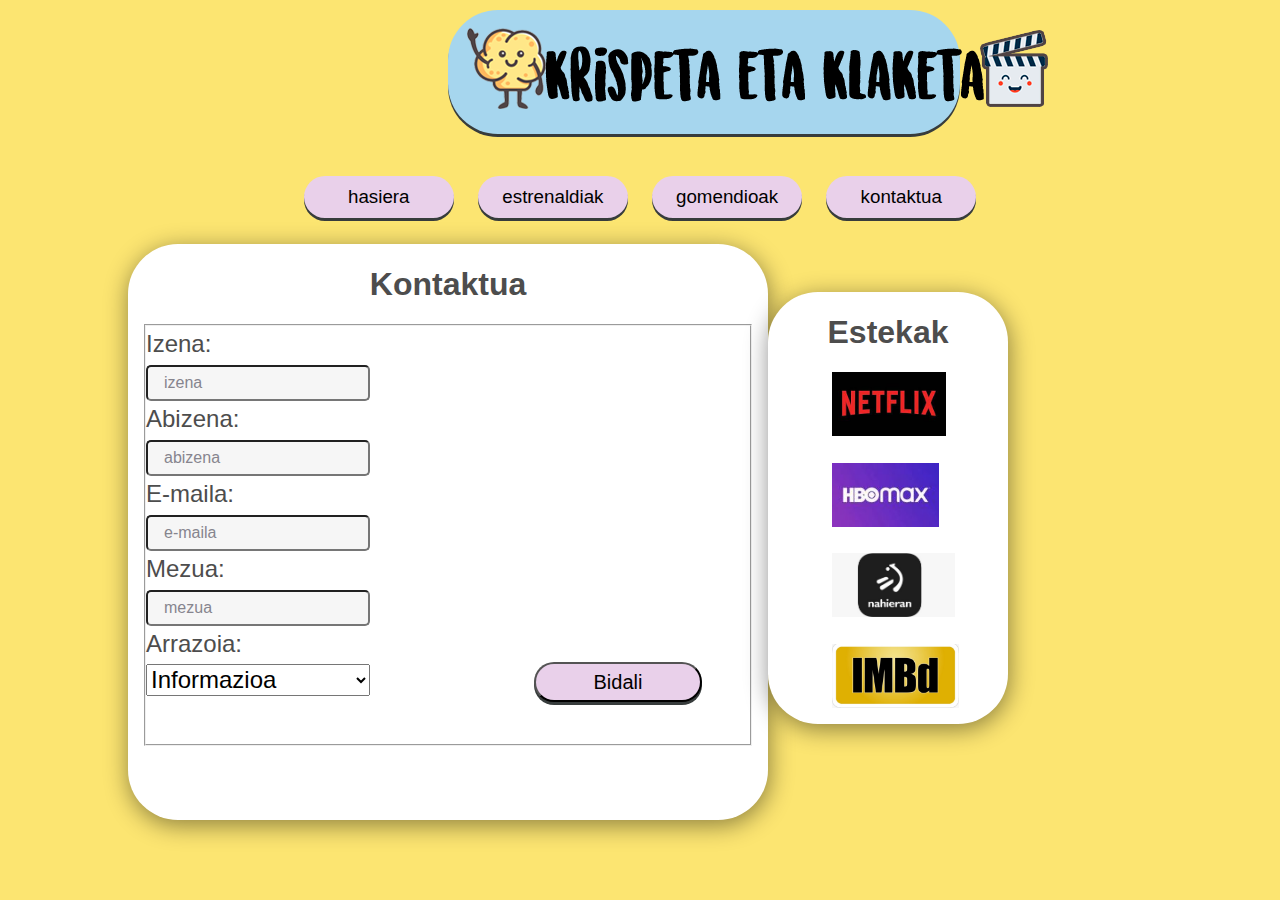
<file: atalak/kontaktua.html>
<!DOCTYPE html>
<html lang="es">

<head>
    <meta charset="UTF-8">
    <meta http-equiv="X-UA-Compatible" content="IE=edge">
    <meta name="viewport" content="width=device-width, initial-scale=1.0">
    <title>krispeta eta klaketa</title>
    <link rel="stylesheet" href="../estiloak.css">
</head>

<body>
    <header class="header">
        <img src="../izenburua.png"> </img>

    </header>

    <nav>
        <ul class="nav-links">
            <li><a href="../index.html">hasiera</a></li>
            <li><a href="estreinaldiak.html">estrenaldiak</a></li>
            <li><a href="gomendioak.html">gomendioak</a></li>
            <li><a href="kontaktua.html">kontaktua</a></li>

        </ul>
    </nav>

    <section class="kontaktua">



        <form class="form" action="mailto:direcciondelcorreo@correo.com" method="get">
            <h1 class="izenburua">Kontaktua</h1>
            <fieldset>


                <label for="fnamenom">Izena:</label><br>
                <input type="text" id="fnamenom2" name="nombre2" value="izena"><br>
                <label for="fnameapel2">Abizena:</label><br>
                <input type="text" id="fnameapel2" name="apellido2" value="abizena"><br>
                <label for="fnameapel3">E-maila:</label><br>
                <input type="text" id="correo2" name="email2" value="e-maila"><br>
                <label for="fnameapel4">Mezua:</label><br>
                <input type="text" id="mezua2" name="mezua" value="mezua"><br>




                <label for="mod2">Arrazoia:</label><br>
                <select class="mod2" name="arrazoia">
                    <option value="INFORMAZIOA">Informazioa</option>
                    <option value="IRITZIA">Iritzia</option>
                    <option value="BESTETRIK">Besterik</option>
                </select>

                <button type="submit">Bidali</button>
            </fieldset>
        </form>
    </section>

    <aside class="estekak">
        <h1 class="izenburua">Estekak</h1>

        <p><a title="Netflix" href="https://www.netflix.com/es/"><img src="../estekak/netflix.jpg" alt="Netflix" /></a></p>
        <p><a title="hbo" href="https://www.hbomax.com/es"><img src="../estekak/hbo.jpg" alt="hbo" /></a></p>

        <p><a title="nahieran" href="https://www.eitb.eus/eu/nahieran/"><img src="../estekak/nahieran.jpg"
                    alt="nahieran" /></a>
        </p>

        <p><a title="imdb" href="https://www.imdb.com/"><img src="../estekak/imdb.jpg" alt="imdb" /></a></p>

    </aside>

</body>

</html>
</file>
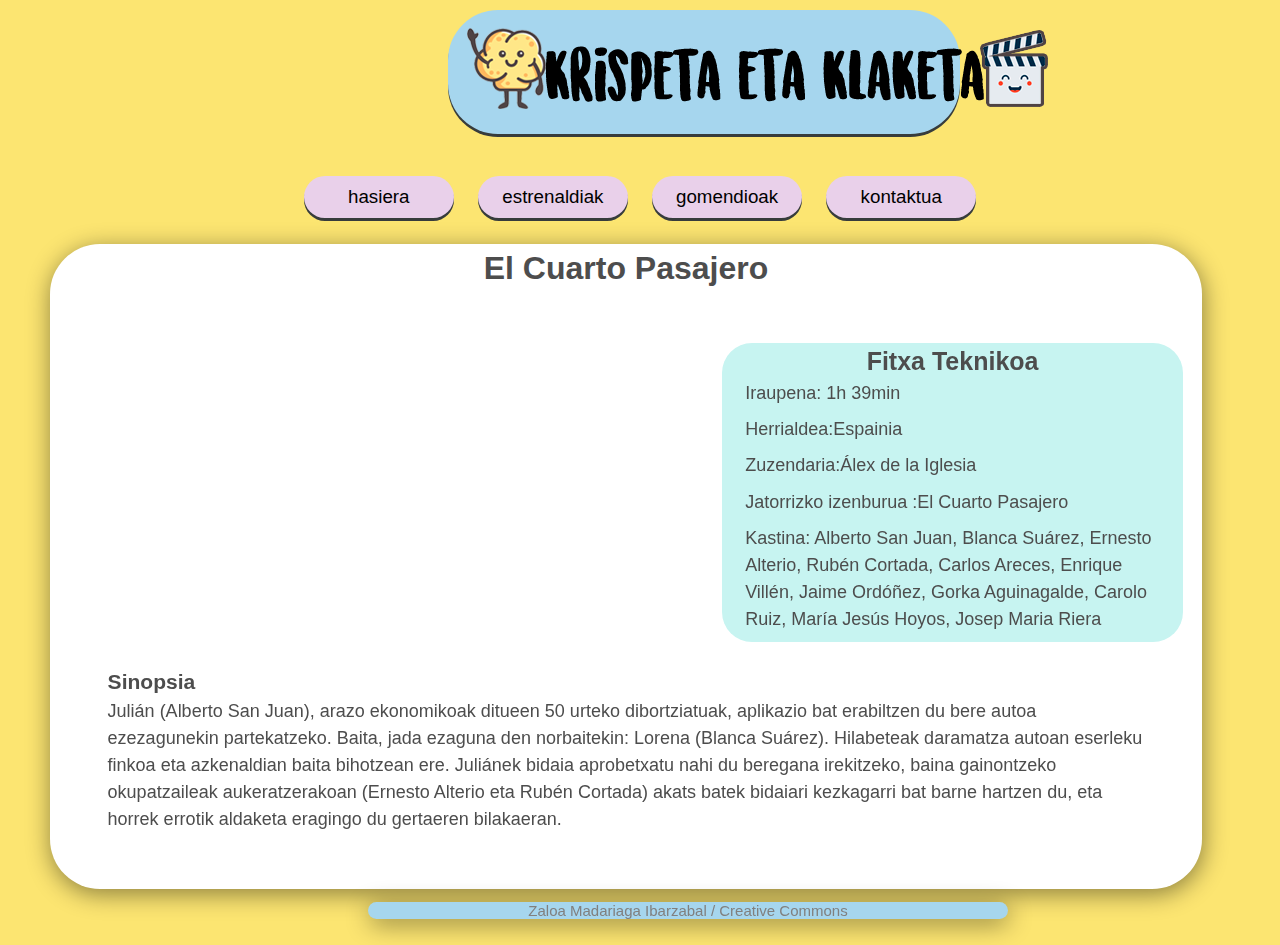
<file: filmak/4pasajero.html>
<!DOCTYPE html>
<html lang="es">

<head>
    <meta charset="UTF-8">
    <meta http-equiv="X-UA-Compatible" content="IE=edge">
    <meta name="viewport" content="width=device-width, initial-scale=1.0">
    <title>krispeta eta klaketa</title>
    <link rel="stylesheet" href="../estiloak.css">
</head>

<body>
    <header class="header">
        <img src="../izenburua.png"> </img>

    </header>

    <nav>
        <ul class="nav-links">
            <li><a href="../index.html">hasiera</a></li>
            <li><a href="../atalak/estreinaldiak.html">estrenaldiak</a></li>
            <li><a href="../atalak/gomendioak.html">gomendioak</a></li>
            <li><a href="../atalak/kontaktua.html">kontaktua</a></li>

        </ul>
    </nav>


    <main class="filmea">
        <h1 class="izenburua">El Cuarto Pasajero</h1>

        <section class="sarrera">
            <iframe width="560" height="315" src="https://www.youtube.com/embed/6hAN_veIi6E"
                title="YouTube video player" frameborder="0"
                allow="accelerometer; autoplay; clipboard-write; encrypted-media; gyroscope; picture-in-picture"
                allowfullscreen></iframe>

            <article class="fitxa">
                <h2>Fitxa Teknikoa </h2>
                <p>Iraupena: 1h 39min </p>
                <p>Herrialdea:Espainia</p>
                <p>Zuzendaria:Álex de la Iglesia</p>
                <p>Jatorrizko izenburua :El Cuarto Pasajero</p>
                <p>Kastina: Alberto San Juan, Blanca Suárez, Ernesto Alterio, Rubén Cortada, Carlos Areces, Enrique
                    Villén,
                    Jaime Ordóñez, Gorka Aguinagalde, Carolo Ruiz, María Jesús Hoyos, Josep Maria Riera</p>

            </article>
        </section>

        <article class="sinopsia">
            <h3> Sinopsia </h3>

            <p>Julián (Alberto San Juan), arazo ekonomikoak ditueen 50 urteko dibortziatuak, aplikazio bat erabiltzen du
                bere autoa ezezagunekin partekatzeko. Baita, jada ezaguna den norbaitekin: Lorena (Blanca Suárez). Hilabeteak daramatza autoan eserleku
                finkoa eta azkenaldian baita bihotzean ere. Juliánek bidaia aprobetxatu nahi du beregana irekitzeko,
                baina gainontzeko okupatzaileak aukeratzerakoan
                (Ernesto Alterio eta Rubén Cortada) akats batek bidaiari kezkagarri bat barne hartzen du, eta horrek
                errotik aldaketa eragingo du gertaeren bilakaeran.</p>
        </article>
    </main>

    <footer class="footer">
        <p>Zaloa Madariaga Ibarzabal / Creative Commons</p>
    </footer>

    <body>

</html>
</file>
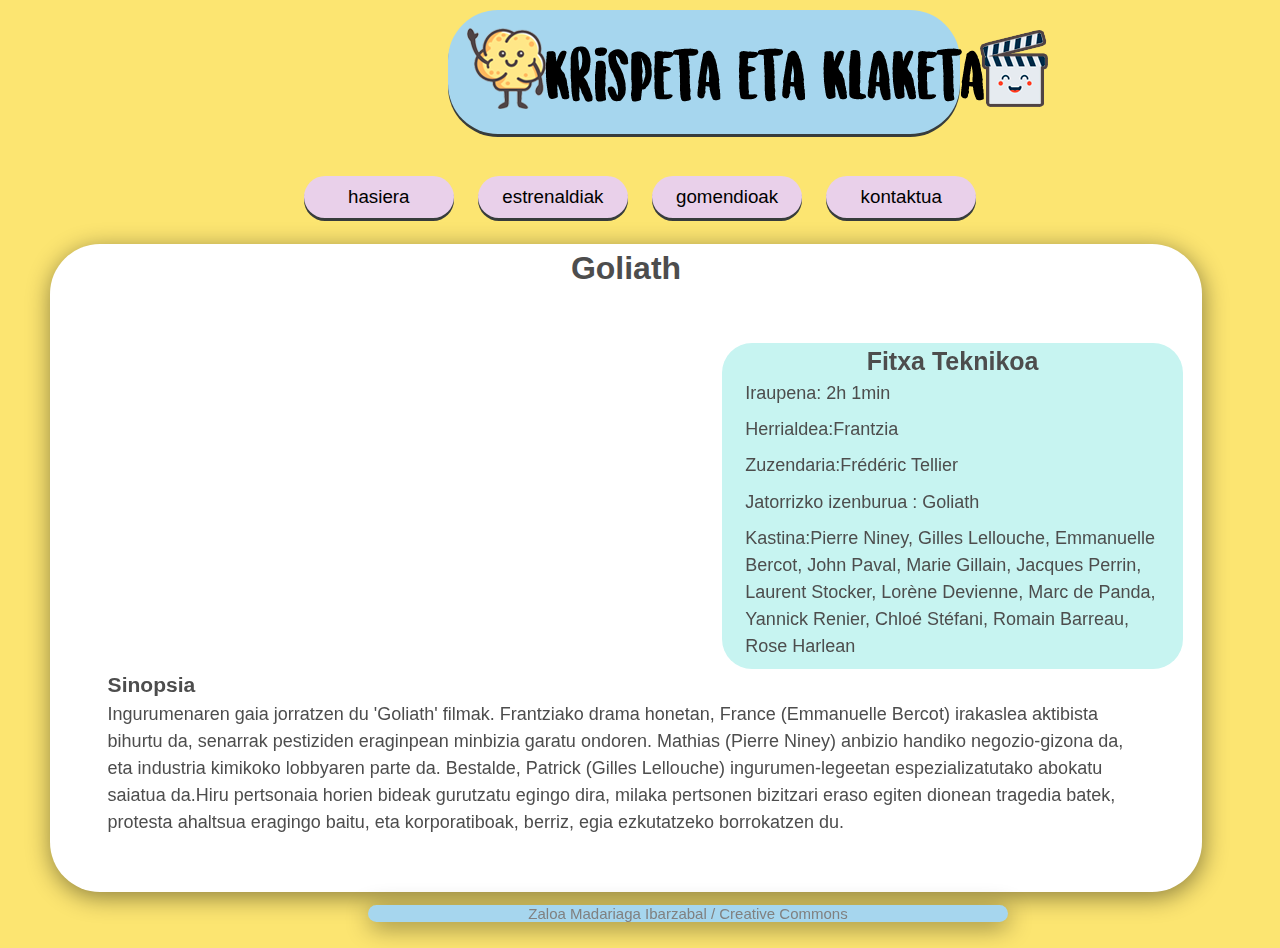
<file: filmak/goliath.html>
<!DOCTYPE html>
<html lang="es">

<head>
    <meta charset="UTF-8">
    <meta http-equiv="X-UA-Compatible" content="IE=edge">
    <meta name="viewport" content="width=device-width, initial-scale=1.0">
    <title>krispeta eta klaketa</title>
    <link rel="stylesheet" href="../estiloak.css">
</head>

<body>
    <header class="header">
        <img src="../izenburua.png"> </img>

    </header>

    <nav>
        <ul class="nav-links">
            <li><a href="../index.html">hasiera</a></li>
            <li><a href="../atalak/estreinaldiak.html">estrenaldiak</a></li>
            <li><a href="../atalak/gomendioak.html">gomendioak</a></li>
            <li><a href="../atalak/kontaktua.html">kontaktua</a></li>

        </ul>
    </nav>
    <main class="filmea">
        <h1 class="izenburua">Goliath</h1>

        <section class="sarrera">
            <iframe width="560" height="315" src="https://www.youtube.com/embed/vLrWn_IMfWA"
                title="YouTube video player" frameborder="0"
                allow="accelerometer; autoplay; clipboard-write; encrypted-media; gyroscope; picture-in-picture"
                allowfullscreen></iframe>

            <article class="fitxa">
                <h2>Fitxa Teknikoa </h2>
                <p>Iraupena: 2h 1min </p>
                <p>Herrialdea:Frantzia</p>
                <p>Zuzendaria:Frédéric Tellier</p>
                <p>Jatorrizko izenburua : Goliath</p>
                <p>Kastina:Pierre Niney, Gilles Lellouche, Emmanuelle Bercot, John Paval, Marie Gillain, Jacques Perrin,
                    Laurent Stocker, Lorène Devienne, Marc de Panda, Yannick Renier, Chloé Stéfani, Romain Barreau, Rose
                    Harlean
                </p>

            </article>
        </section>

        <article class="sinopsia">
            <h3> Sinopsia </h3>

            <p>Ingurumenaren gaia jorratzen du 'Goliath' filmak. Frantziako drama honetan, France (Emmanuelle Bercot)
                irakaslea aktibista bihurtu da,
                senarrak pestiziden eraginpean minbizia garatu ondoren. Mathias (Pierre Niney) anbizio handiko
                negozio-gizona da,
                eta industria kimikoko lobbyaren parte da.
                Bestalde, Patrick (Gilles Lellouche) ingurumen-legeetan espezializatutako abokatu saiatua da.Hiru
                pertsonaia horien bideak gurutzatu egingo dira, milaka
                pertsonen bizitzari eraso egiten dionean tragedia batek, protesta ahaltsua eragingo baitu, eta
                korporatiboak, berriz, egia ezkutatzeko borrokatzen du.</p>
        </article>
    </main>
    <footer class="footer">
        <p>Zaloa Madariaga Ibarzabal / Creative Commons</p>
    </footer>

</body>

</html>
</file>
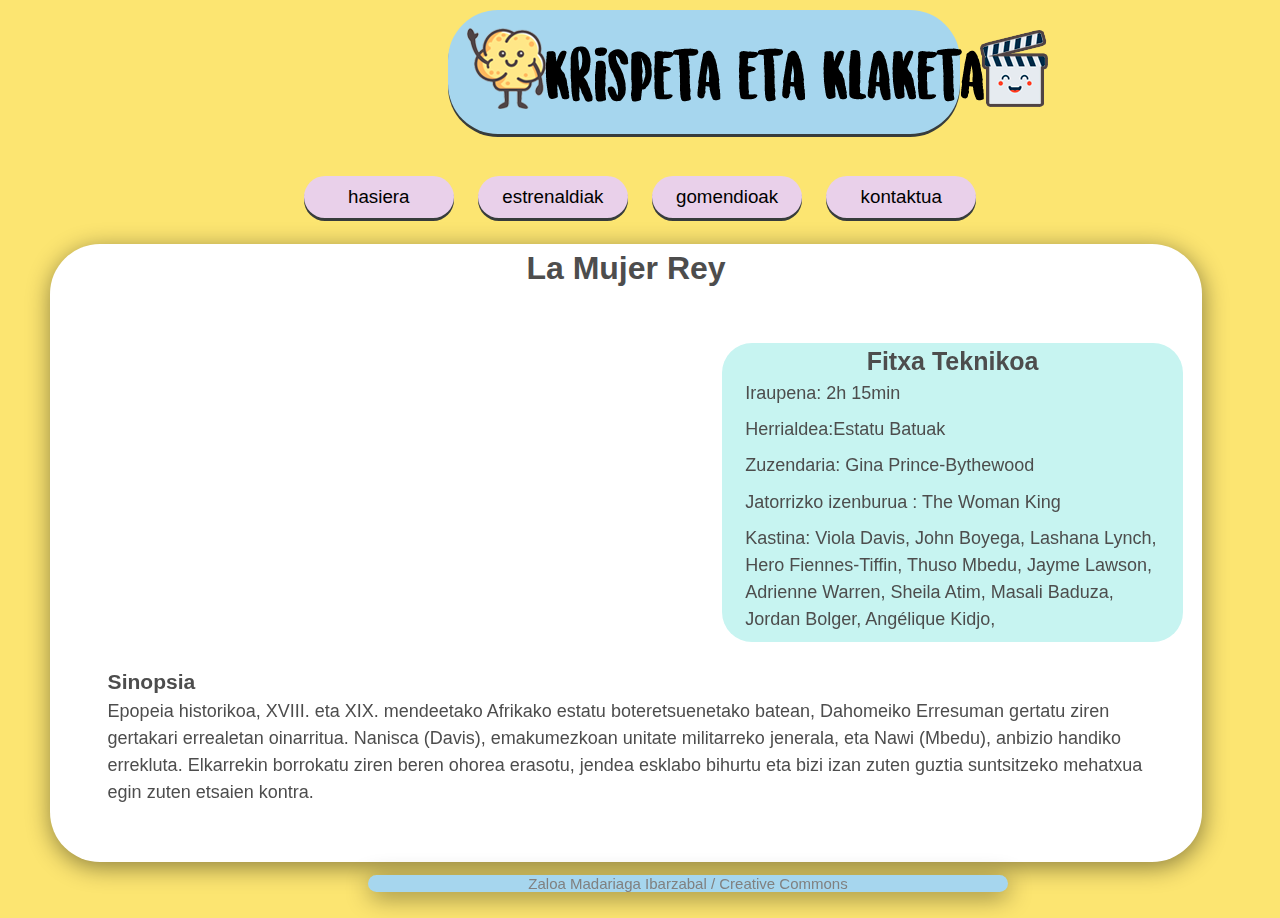
<file: filmak/mujer.html>
<!DOCTYPE html>
<html lang="es">

<head>
    <meta charset="UTF-8">
    <meta http-equiv="X-UA-Compatible" content="IE=edge">
    <meta name="viewport" content="width=device-width, initial-scale=1.0">
    <title>krispeta eta klaketa</title>
    <link rel="stylesheet" href="../estiloak.css">
</head>

<body>
    <header class="header">
        <img src="../izenburua.png"> </img>

    </header>

    <nav>
        <ul class="nav-links">
            <li><a href="../index.html">hasiera</a></li>
            <li><a href="../atalak/estreinaldiak.html">estrenaldiak</a></li>
            <li><a href="../atalak/gomendioak.html">gomendioak</a></li>
            <li><a href="../atalak/kontaktua.html">kontaktua</a></li>

        </ul>
    </nav>
    <main class="filmea">
        <h1 class="izenburua">La Mujer Rey</h1>

        <section class="sarrera">

            <iframe width="560" height="315" src="https://www.youtube.com/embed/HhGa--oFFkQ"
                title="YouTube video player" frameborder="0"
                allow="accelerometer; autoplay; clipboard-write; encrypted-media; gyroscope; picture-in-picture"
                allowfullscreen></iframe>


            <article class="fitxa">
                <h2>Fitxa Teknikoa </h2>
                <p>Iraupena: 2h 15min </p>
                <p>Herrialdea:Estatu Batuak </p>
                <p>Zuzendaria: Gina Prince-Bythewood </p>
                <p>Jatorrizko izenburua : The Woman King </p>
                <p>Kastina: Viola Davis, John Boyega, Lashana Lynch, Hero Fiennes-Tiffin, Thuso Mbedu, Jayme Lawson,
                    Adrienne Warren, Sheila Atim, Masali Baduza, Jordan Bolger, Angélique Kidjo, </p>

            </article>
        </section>

        <article class="sinopsia">
            <h3> Sinopsia </h3>

            <p>Epopeia historikoa, XVIII. eta XIX. mendeetako Afrikako estatu boteretsuenetako batean,
                Dahomeiko Erresuman gertatu ziren gertakari errealetan oinarritua. Nanisca (Davis), emakumezkoan unitate militarreko jenerala,
                eta Nawi (Mbedu), anbizio handiko errekluta. Elkarrekin borrokatu ziren beren ohorea erasotu, jendea esklabo bihurtu  eta bizi izan 
                zuten guztia suntsitzeko mehatxua egin zuten etsaien kontra.</p>
        </article>
    </main>
    <footer class="footer">
        <p>Zaloa Madariaga Ibarzabal / Creative Commons</p>
    </footer>

</body>

</html>
</file>
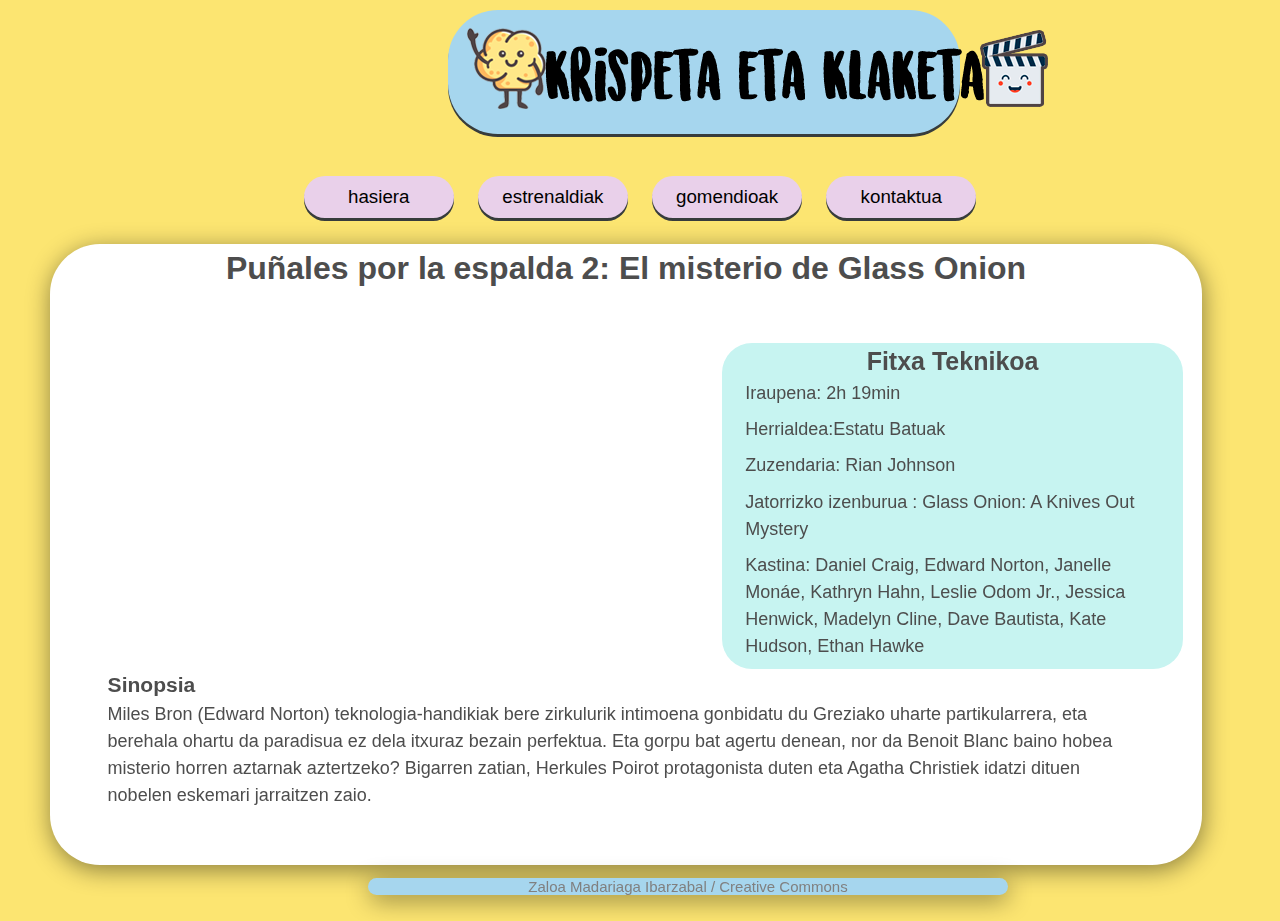
<file: filmak/puñales.html>
<!DOCTYPE html>
<html lang="es">

<head>
    <meta charset="UTF-8">
    <meta http-equiv="X-UA-Compatible" content="IE=edge">
    <meta name="viewport" content="width=device-width, initial-scale=1.0">
    <title>krispeta eta klaketa</title>
    <link rel="stylesheet" href="../estiloak.css">
</head>

<body>
    <header class="header">
        <img src="../izenburua.png"> </img>

    </header>

    <nav>
        <ul class="nav-links">
            <li><a href="../index.html">hasiera</a></li>
            <li><a href="../atalak/estreinaldiak.html">estrenaldiak</a></li>
            <li><a href="../atalak/gomendioak.html">gomendioak</a></li>
            <li><a href="../atalak/kontaktua.html">kontaktua</a></li>

        </ul>
    </nav>
    <main class="filmea">
        <h1 class="izenburua">Puñales por la espalda 2: El misterio de Glass Onion</h1>

        <section class="sarrera">
            <iframe width="560" height="315" src="https://www.youtube.com/embed/n60Z97T4zJU"
                title="YouTube video player" frameborder="0"
                allow="accelerometer; autoplay; clipboard-write; encrypted-media; gyroscope; picture-in-picture"
                allowfullscreen></iframe>

            <article class="fitxa">
                <h2>Fitxa Teknikoa </h2>
                <p>Iraupena: 2h 19min </p>
                <p>Herrialdea:Estatu Batuak </p>
                <p>Zuzendaria: Rian Johnson </p>
                <p>Jatorrizko izenburua : Glass Onion: A Knives Out Mystery </p>
                <p>Kastina: Daniel Craig, Edward Norton, Janelle Monáe, Kathryn Hahn, Leslie Odom Jr., Jessica Henwick,
                    Madelyn Cline, Dave Bautista, Kate Hudson, Ethan Hawke </p>

            </article>
        </section>

        <article class="sinopsia">
            <h3> Sinopsia </h3>

            <p>Miles Bron (Edward Norton) teknologia-handikiak bere zirkulurik intimoena gonbidatu du Greziako uharte
                partikularrera,
                eta berehala ohartu da paradisua ez dela itxuraz bezain perfektua.
                Eta gorpu bat agertu denean, nor da Benoit Blanc baino hobea misterio horren aztarnak aztertzeko?
                Bigarren zatian, Herkules Poirot protagonista duten eta Agatha Christiek idatzi dituen nobelen eskemari
                jarraitzen zaio.
            </p>
        </article>

    </main>
    <footer class="footer">
        <p>Zaloa Madariaga Ibarzabal / Creative Commons</p>
    </footer>

</body>

</html>
</file>
<file: estiloak.css>
* {
    margin: 0;
    padding: 0;
    box-sizing: border-box;
   
}

body {
    font-family: 'Poppins', sans-serif;
    color: #4d4d4d;
    width:100%;
    height: 100%;
    margin:0 auto;
	font-size:25px;
	 background-color: #fce571;

}
h1 {
    margin: 0;
    font-family: 'Poppins', sans-serif;
    font-weight: 700;
	font-size: 3rem
}
		
h2{
	font-family: 'Poppins', sans-serif;
    font-weight: 700;
	text-align:center;
	
}

h3{ 
    font-family: 'Poppins', sans-serif;
    font-weight: 700;

}
/* HASIERAKO ORRIA, ORRI NAGUSIA */

 /* headerra */

header {
	background-color: #a6d6ee;
    box-shadow:0px 3px 0px #373c3c;
	border-radius:50px;
    margin-bottom: 2rem;
    margin-left: 5.5rem;
    align-items:center;
    height:6%;
    width: 40%;
	margin-left:28rem;
	margin-top: 10px;
}

 h2{
	font-size: 25px;
	text-align: center;
	
}
 /* nabigazio menua*/


nav {
	background-size: cover;
    background-position: center;
    background-repeat: no-repeat;
    background-color: none;
    color:#eeeeee;
    display: flex;
    flex-direction: column;
    align-items: center;
    text-align: center;
    height:15%;
    width:100%;
	
	}
	
.nav-links{
    list-style: none;
	font-size: 15px;
}

.nav-links li{
	font-family:'Poppins', sans-serif;
    display: inline-block;
    padding:  2rem;    
	background:#E9D0EA;
	color:#fff;
	display:inline-block;
	font-size:1.25em;
	margin:10px;
	padding:10px 0;
	text-align:center;
	width:150px;
	text-decoration:none;
	box-shadow:0px 3px 0px #373c3c;
	border-radius:50px;
}
.nav-links li:hover{
    transform: scale(1.1);
	
}

.nav-links a{
    font-size: 700;
	font-style: bold;
    color: black;
    text-decoration: none;    
}

.nav-links li a:hover{
    color: #ffbc0e;
}

 /* Asteko filmeea -section*/


.asteko-filma{
    width:50%;
    height:60%;
	margin-right: 3rem ;
    float: right;
    border-radius:50px;
	 background: white;
    margin-top: 6rem;
	line-height: 1.5;
	 box-shadow: 1px 5px 25px rgba(0,0,0,0.45);
}


.izenburua{
	font-size:2rem;
	text-align:center;
	margin-bottom: 1rem;
	margin-top:1rem;
}


.asteko-filma h2{
    font-size: 1.5rem;
    font-weight: 400;
	text-align: left;
	margin-bottom: 1rem;
	margin-top:1rem;
	
}

.asteko-filma img{
 
    float: left;
    margin-right: 1rem;
	width:210px;
	height:312px;
   margin-bottom: 2rem;
	margin-left: 1rem;

}
.asteko-filma p{
    font-size: 1rem;
    font-weight: 300;
    margin-top: 1rem;
	margin-left: 3rem;
	margin-right: 2rem; 
	
	
}
.asteko-filma a{
	text-decoration: none; 
	font-size: 1rem; 

}

 /* Proposamenak- section */

.proposamenak{
    width:32%;
    height:45%;
    float: left;

    padding-bottom: 2rem;
	 background: white;
    margin-top: 3rem;
	line-height: 1.5;
	 box-shadow: 1px 5px 25px rgba(0,0,0,0.45);
	 margin-left: 5rem;
	 margin-bottom:3rem;
	border-radius:50px;
}
.proposamenak h1{
	font-size:2rem;
	text-align:center;
	margin-top:0.5rem;
}

.proposamenak img{
    float: left;
    margin-right: 1rem;
    margin-bottom:0.5rem;
	margin-left: 1rem;
	width:75px;
	height:112px;

}
.proposamenak h2{
    font-size: 1.5rem;
    font-weight: 400;
	text-align: left;
	margin-bottom: 1rem;
	margin-top:1rem;
	text-align: center;
	clear: both;

}

.proposamenak p{
    font-size: 1rem;
    font-weight: 300;
    margin-top: 1rem;
	
}

.proposamenak a{
	text-decoration: none; 

}

.footer{
    background-color: #a6d6ee;
    color:grey;
    clear: both;
    text-align:center;
    height:8%;
    width:50%;
	margin-bottom:2%;
	box-shadow: 1px 5px 25px rgba(0,0,0,0.45);
	border-radius:50px;
	margin-left: 23rem;
}
.footer p{
	font-size:15px;
	margin-top:2%;
	margin-bottom: 2%;
}

 /* ESTRENAILDIAK */

.estreinaldiak{
	display: flex;
	margin-top: 1rem;
    margin-left: 0.5rem;
	margin-right: 0.5rem;
	align-items:center;
}
.estrenoa{
    width:21%;
    height: 20%;
	margin-left: 3.5rem;
	margin-right: 0.5rem;
    float: left;
    padding  : 0px;
	background: white;
    margin-top: 2%;
	line-height: 1.5;
	box-shadow: 1px 5px 25px rgba(0,0,0,0.45);
	border-radius:50px;
	 
}

.estrenoa img{
    margin-left: 10%;
    margin-right: 1%;
	height:371px;
	width: 250px;


}

.estrenoa p{
    font-size: 20px;
    font-weight: 300;
	margin-left: 5px;
	margin-bottom: 5px;   
	text-align: center;

}
.estrenoa h2{
	margin-top: 1rem;

}

.estrenoa a{
	text-decoration: none; 
	font-size: 1rem;
    text-align: center;
	margin-left: 8rem;
	margin-top: 1rem;
}


 /* FILMEAK */

.filmea{
    width:90%;
    height: 60%;
    float: center;
    padding-bottom:5px;
	background: white;
    margin-top: 100px;
	line-height: 1.5;
	 box-shadow: 1px 5px 25px rgba(0,0,0,0.45);
	 border-radius:50px;


	
}
.filmea iframe{
 
    float: left;
    margin-right: 20px;
    margin-bottom: 20px;
	margin-left: 4%;
	margin-top: 2%;
	

}
.filmea{
    font-size: 18px;
    font-weight: 300;
    margin-top: 10px;
	margin-left: 50px;
	margin-right: 50px; 
	
}

.sarrera{
 display: flex; 

}
.fitxa {
    width:40%;
    height: 30%;
    float: right ;
    padding  : 0px;
	 background: white;
    margin-top: 3%;
	line-height: 1.5;
    background-color:  #c7f4f1;
	margin-left: 4%;
    border-radius: 30px;
}
.fitxa p{
	margin-left:5%;
	margin-right: 5%;
	margin-bottom: 2%;

}

.sinopsia{
	width:90%;
	margin-left: 5%;
	
	
}
.sinopsia p{
	margin-bottom: 5%;
}

 /* GOMENDIOAK*/

.iritzia{
	background: white;
	box-shadow: 1px 5px 25px rgba(0,0,0,0.45);
	 border-radius:50px;
	 width: 90%;
	 height: 13rem;
	 margin-top: 3%;
	 margin-bottom: 2%;
	 margin-left: 3%;
	 
 }

.iritzia img{
    float: left;
    margin-right: 10px;
    margin-bottom: 10px;
	margin-left: 20px;
	height:148px;
	width: 100px;
}

.iritzia p{
    font-size: 20px;
    font-weight: 300;
    margin-top: 1rem;
	margin-left: 2rem;
	margin-right: 2rem;
	margin-bottom: 3rem; 

}

.iritzia a{
	margin-left: 10px;
	text-decoration: none; 
	
}
 /* KONTAKTUA*/


.kontaktua {
    width:40rem;
    height: 36rem;
	margin-left: 10%;
	margin-top: 20rem;
    float:left;
	 background: white;
    margin-top: 1rem;
	line-height: 1.5;
	 box-shadow: 1px 5px 25px rgba(0,0,0,0.45);
	 border-radius:50px;
	 font-size: 1.5rem;
	 
}

.kontaktua input{
	width:14rem;
	height: 2rem;
	padding:1rem;
	font-size: 1rem;
	color: #86858e;
	
	border-radius:5px;
	background-color:#f6f6f6;

	display:inline-block;
	
	
}
form {
  margin-left: 1rem;
  margin-right:1rem;
  margin-bottom:1rem;
  height:10rem;
  
}
.mod2{
	width:14rem;
	height: 2rem;
	font-size: 1.5rem;
	margin-bottom: 3rem;
}
	

.kontaktua button {
  font-family:'Poppins', sans-serif;
   background:#E9D0EA;
	color:black;
	float: right;
    font-size:20px;
	margin-right: 3rem;
	text-align:center;
	width:10.5rem;
	height: 2.5rem;
	box-shadow:0px 3px 0px #373c3c;
	border-radius:50px;

}

.form_bottom{
	font-family:'Poppins', sans-serif;
  
    padding:  2rem;    
	background:#E9D0EA;
	color:#fff;
	display:inline-block;
	font-size:1.25em;
	margin:10px;
	padding:10px 0;
	text-align:center;
	width:150px;
	text-decoration:none;
	box-shadow:0px 3px 0px #373c3c;
	border-radius:50px;


}

.estekak {
	border-radius:50px;
    width:15rem;
    height: 27rem;
	margin-right: 17rem;
    float:right;
    align-items: center;
	 background: white;
    margin-top: 4rem;
	line-height: 1.5;
	 box-shadow: 1px 5px 25px rgba(0,0,0,0.45);
}
.estekak img{
	margin-bottom:1rem;
	height: 4rem;
	margin-left: 4rem;


  
}
</file>
